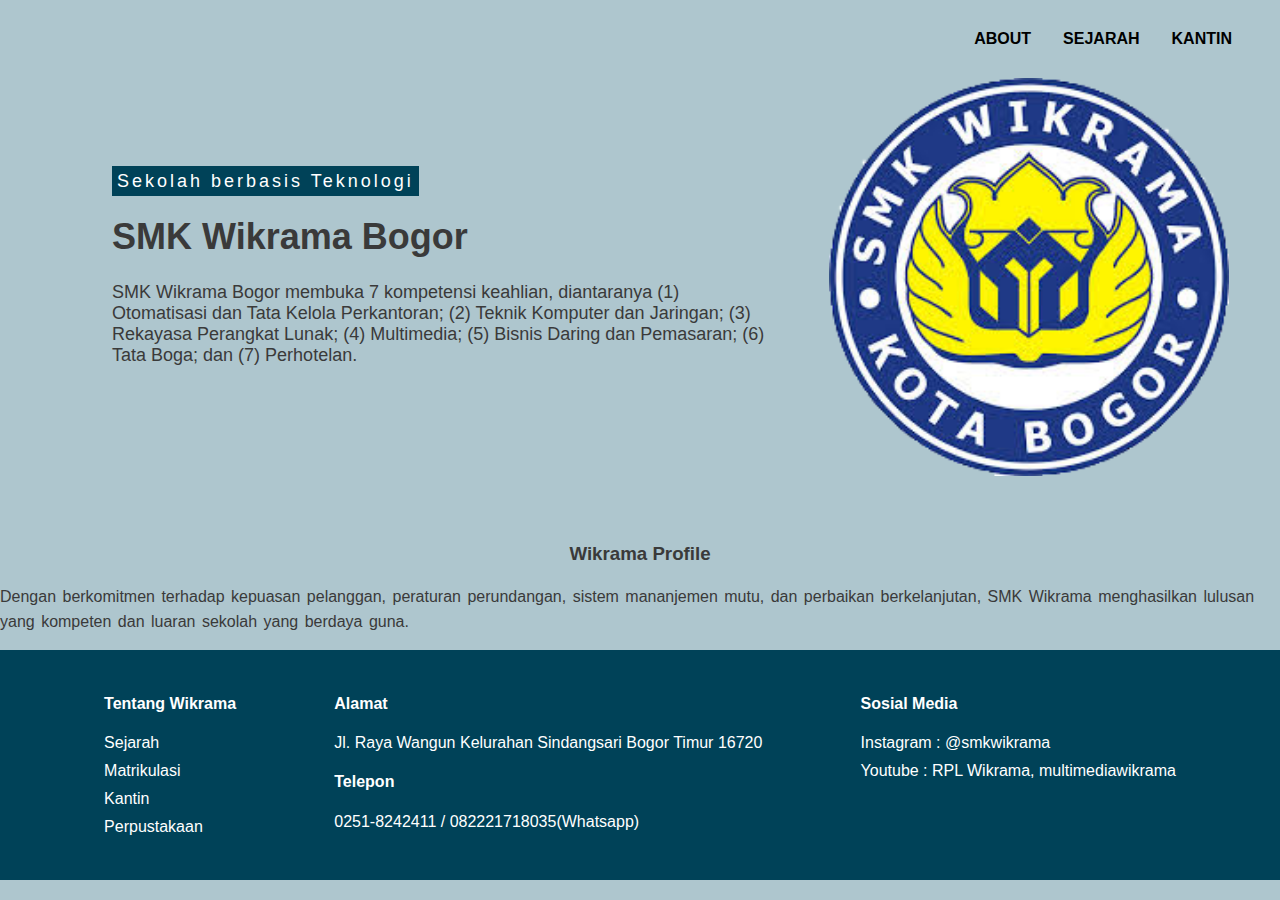
<file: index.html>
<html>
    <head>
        <meta charset="utf-8">
        <meta name="viewport" content="width=device-width, initial-scale=1">
        <title>Rekayasa Perangkat Lunak</title>
        <link href="style.css" rel="stylesheet">
    </head>
    <body>
        <!--loader-->
        <div class="bg-loader">
            <div class="loader"></div>
        </div>
        <div class="container">
            <nav>
                <ul>
                   <li><a href="kantin.html">KANTIN</a></li>
                   <li><a href="about.html">SEJARAH</a></li>
                   <li><a href="perpustakaan.html">ABOUT</a></li>
                </ul>
            </nav>
        </div>
        <div class="content1">
            <div class="text1">
                 <div class="text">
                       <p id="tag">
                            <mark>Sekolah berbasis Teknologi</mark>
                       </p>
                       <h1>SMK Wikrama Bogor</h1>
                       <p> SMK Wikrama Bogor membuka 7 kompetensi keahlian, diantaranya (1) Otomatisasi dan Tata Kelola Perkantoran; (2) Teknik Komputer dan Jaringan; (3) Rekayasa Perangkat Lunak; (4) Multimedia; (5) Bisnis Daring dan Pemasaran; (6) Tata Boga; dan (7) Perhotelan.
                       </p>
                  </div>
              </div>
              <img src="unnamed.png"/>
       </div>

       <!--about-->
       <section class="about">
           <div class="container">
               <h3>Wikrama Profile</h3>
               <p>Dengan berkomitmen terhadap kepuasan pelanggan, peraturan perundangan, sistem mananjemen mutu, dan perbaikan berkelanjutan, SMK Wikrama menghasilkan lulusan yang kompeten dan luaran sekolah yang berdaya  guna.</p>
           </div>
       </section>

       <div class="clearfix"></div>
            <footer class="footer-main">
                <div class="footer-grid">   
                      <section class="footer-1">
                        <h4>Tentang Wikrama</h4>
                          <p>Sejarah</p>
                          <p>Matrikulasi</p>
                          <p>Kantin</p>
                          <p>Perpustakaan</p>
                      </section>
                     <section class="footer-2">
                        <h4>Alamat</h4>
                        <p>Jl. Raya Wangun
                            Kelurahan Sindangsari
                            Bogor Timur 16720</p>
                        <h4>Telepon</h4>
                        <p>0251-8242411 / 082221718035(Whatsapp)</p>
                      </section>
                     <section class="footer-3">
                       <h4>Sosial Media</h4>
                         <p>Instagram : @smkwikrama</p>
                         <p>Youtube : RPL Wikrama, multimediawikrama</p>
                     </section>
                </div>
            </footer>
    </body>
</html>
</file>
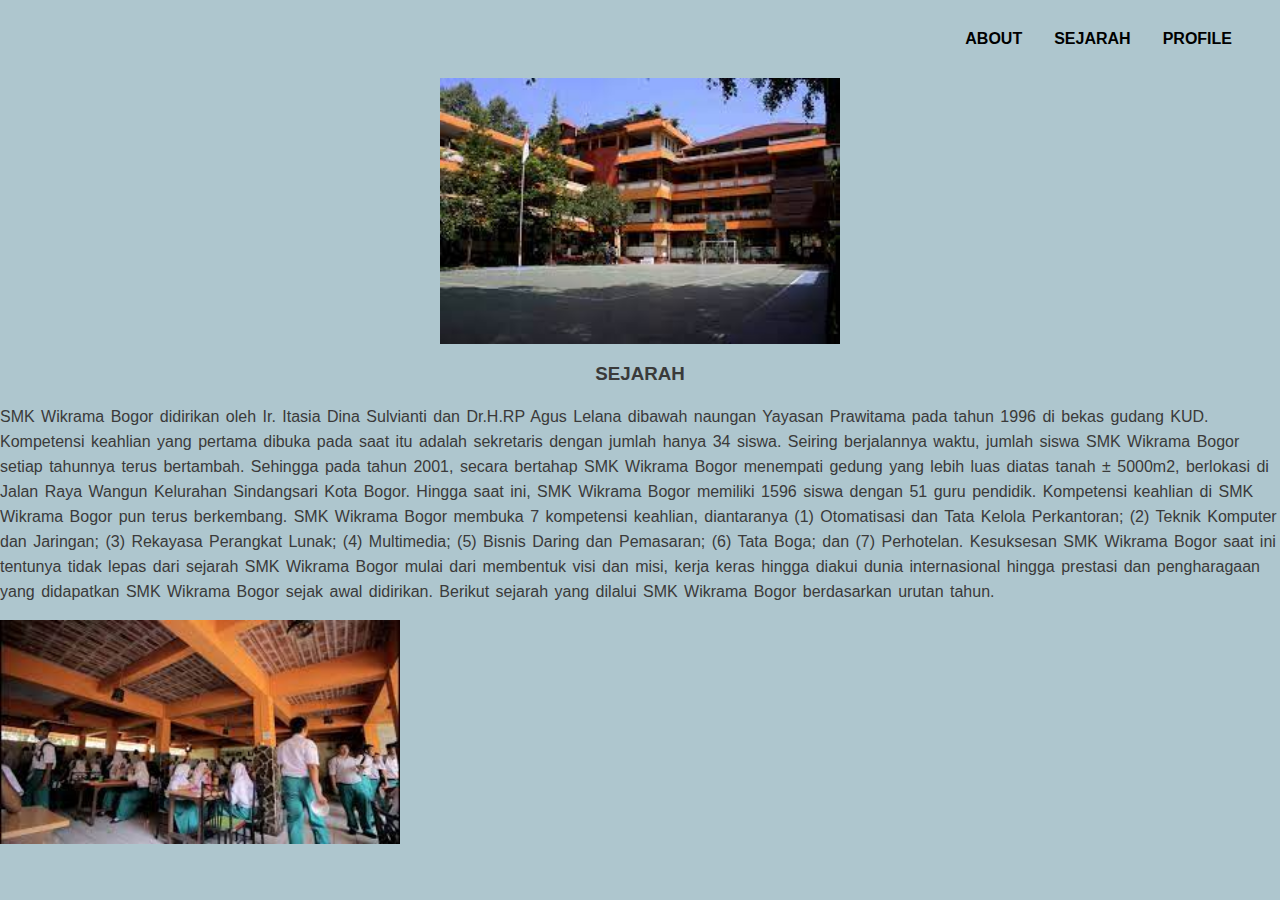
<file: about.html>
<html>
    <head>
        <meta charset="utf-8">
        <meta name="viewport" content="width=device-width, initial-scale=1">
        <title>Rekayasa Perangkat Lunak</title>
        <link href="style.css" rel="stylesheet">
    </head>
    <body>
        <!--loader-->
        <div class="bg-loader">
            <div class="loader"></div>
        </div>
        <div class="container">
            <nav>
                <ul>
                   <li><a href="">PROFILE</a></li>
                   <li><a href="about.html">SEJARAH</a></li>
                   <li><a href="perpustakaan.html">ABOUT</a></li>
                </ul>
            </nav>
        </div>
    <!--about-->
    <section class="about">
        <div class="container">
            <img src="download.jpg"style="display:block; margin:auto;">
            <h3>SEJARAH</h3>
            <p>SMK Wikrama Bogor didirikan oleh Ir. Itasia Dina Sulvianti dan Dr.H.RP Agus Lelana dibawah naungan Yayasan Prawitama pada tahun 1996 di bekas gudang KUD. Kompetensi keahlian yang pertama dibuka pada saat itu adalah sekretaris dengan jumlah hanya 34 siswa.

                Seiring berjalannya waktu, jumlah siswa SMK Wikrama Bogor setiap tahunnya terus bertambah. Sehingga pada tahun 2001, secara bertahap SMK Wikrama Bogor menempati gedung yang lebih luas diatas tanah ± 5000m2, berlokasi di Jalan Raya Wangun Kelurahan Sindangsari Kota Bogor. Hingga saat ini, SMK Wikrama Bogor  memiliki 1596 siswa dengan 51 guru pendidik.
                
                Kompetensi keahlian di SMK Wikrama Bogor pun terus berkembang. SMK Wikrama Bogor membuka 7 kompetensi keahlian, diantaranya (1) Otomatisasi dan Tata Kelola Perkantoran; (2) Teknik Komputer dan Jaringan; (3) Rekayasa Perangkat Lunak; (4) Multimedia; (5) Bisnis Daring dan Pemasaran; (6) Tata Boga; dan (7) Perhotelan.
                
                Kesuksesan SMK Wikrama Bogor saat ini tentunya tidak lepas dari sejarah SMK Wikrama Bogor  mulai dari membentuk visi dan misi, kerja keras hingga diakui dunia internasional hingga prestasi dan pengharagaan yang didapatkan SMK Wikrama Bogor sejak awal didirikan. Berikut sejarah yang dilalui SMK Wikrama Bogor berdasarkan urutan tahun.</p>
            <img src="kantin.jpg"    
              </div>  
    </section>
</body>
</html>
</file>
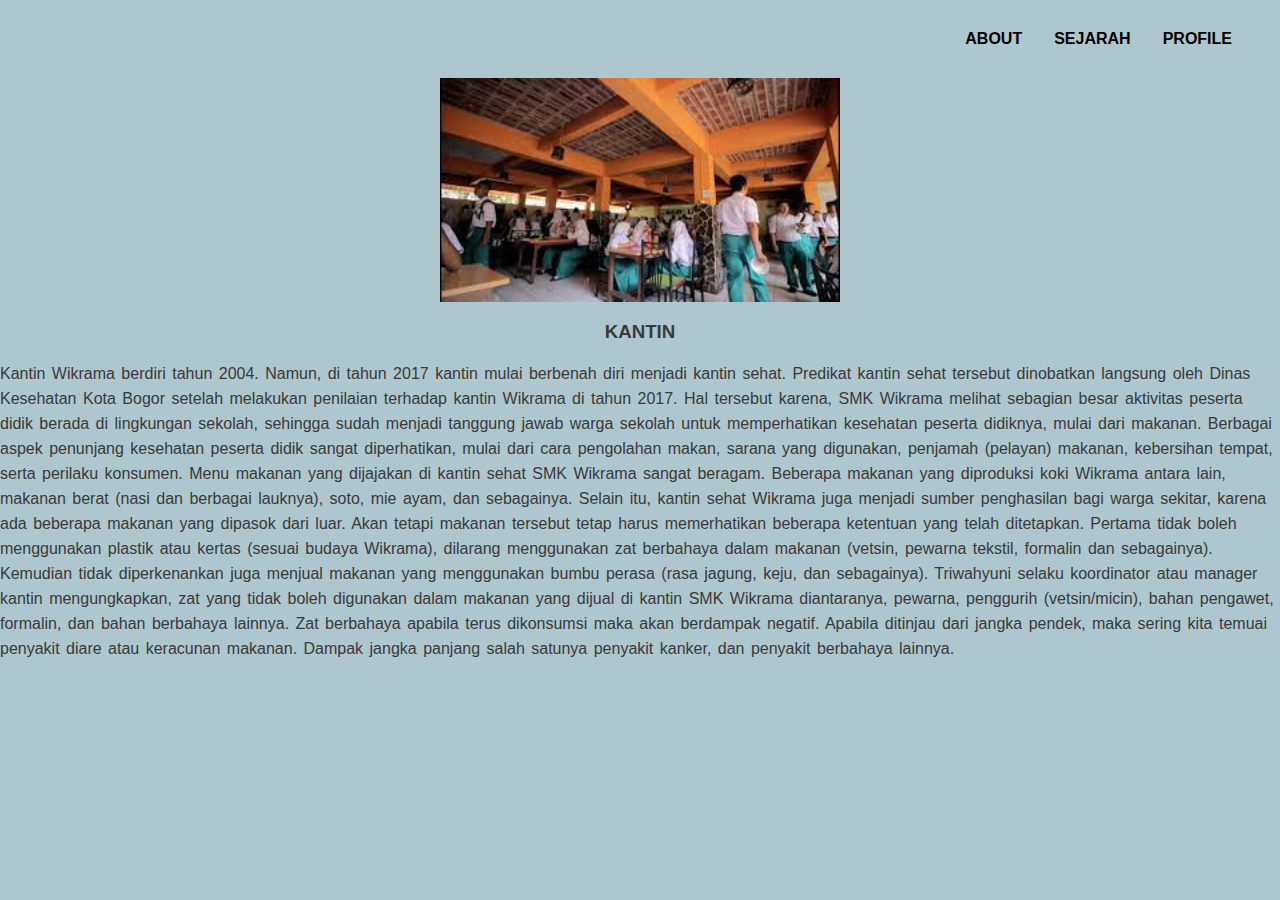
<file: kantin.html>
<html>
    <head>
        <meta charset="utf-8">
        <meta name="viewport" content="width=device-width, initial-scale=1">
        <title>Rekayasa Perangkat Lunak</title>
        <link href="style.css" rel="stylesheet">
    </head>
    <body>
        <!--loader-->
        <div class="bg-loader">
            <div class="loader"></div>
        </div>
        <div class="container">
            <nav>
                <ul>
                   <li><a href="">PROFILE</a></li>
                   <li><a href="about.html">SEJARAH</a></li>
                   <li><a href="perpustakaan.html">ABOUT</a></li>
                </ul>
            </nav>
        </div>
    <!--about-->
    <section class="about">
        <div class="container">
            <img src="kantin.jpg"style="display:block; margin:auto;">
            <h3>KANTIN</h3>
            <p>Kantin Wikrama berdiri tahun 2004. Namun, di tahun 2017 kantin mulai berbenah diri menjadi kantin sehat. Predikat kantin sehat tersebut dinobatkan langsung oleh Dinas Kesehatan Kota Bogor setelah melakukan penilaian terhadap kantin Wikrama di tahun 2017. Hal tersebut karena, SMK Wikrama melihat sebagian besar aktivitas peserta didik berada di lingkungan sekolah, sehingga sudah menjadi tanggung jawab warga sekolah untuk memperhatikan kesehatan peserta didiknya, mulai dari makanan.

                Berbagai aspek penunjang kesehatan peserta didik sangat diperhatikan, mulai dari cara pengolahan makan, sarana yang digunakan, penjamah (pelayan) makanan, kebersihan tempat, serta perilaku konsumen. Menu makanan yang dijajakan di kantin sehat SMK Wikrama sangat beragam. Beberapa makanan yang diproduksi koki Wikrama antara lain, makanan berat (nasi dan berbagai lauknya), soto, mie ayam, dan sebagainya.
                
                Selain itu, kantin sehat Wikrama juga menjadi sumber penghasilan bagi warga sekitar, karena ada beberapa makanan yang dipasok dari luar. Akan tetapi makanan tersebut tetap harus memerhatikan beberapa ketentuan yang telah ditetapkan. Pertama tidak boleh menggunakan plastik atau kertas (sesuai budaya Wikrama), dilarang menggunakan zat berbahaya dalam makanan (vetsin, pewarna tekstil, formalin dan sebagainya). Kemudian tidak diperkenankan juga menjual makanan yang menggunakan bumbu perasa (rasa jagung, keju, dan sebagainya).
                
                Triwahyuni selaku koordinator atau manager kantin mengungkapkan, zat yang tidak boleh digunakan dalam makanan yang dijual di kantin SMK Wikrama diantaranya, pewarna, penggurih (vetsin/micin), bahan pengawet, formalin, dan bahan berbahaya lainnya. Zat berbahaya apabila terus dikonsumsi maka akan berdampak negatif. Apabila ditinjau dari jangka pendek, maka sering kita temuai penyakit diare atau keracunan makanan. Dampak jangka panjang salah satunya penyakit kanker, dan penyakit berbahaya lainnya.
                </p>    
              </div>  
    </section>
</body>
</html>
</file>
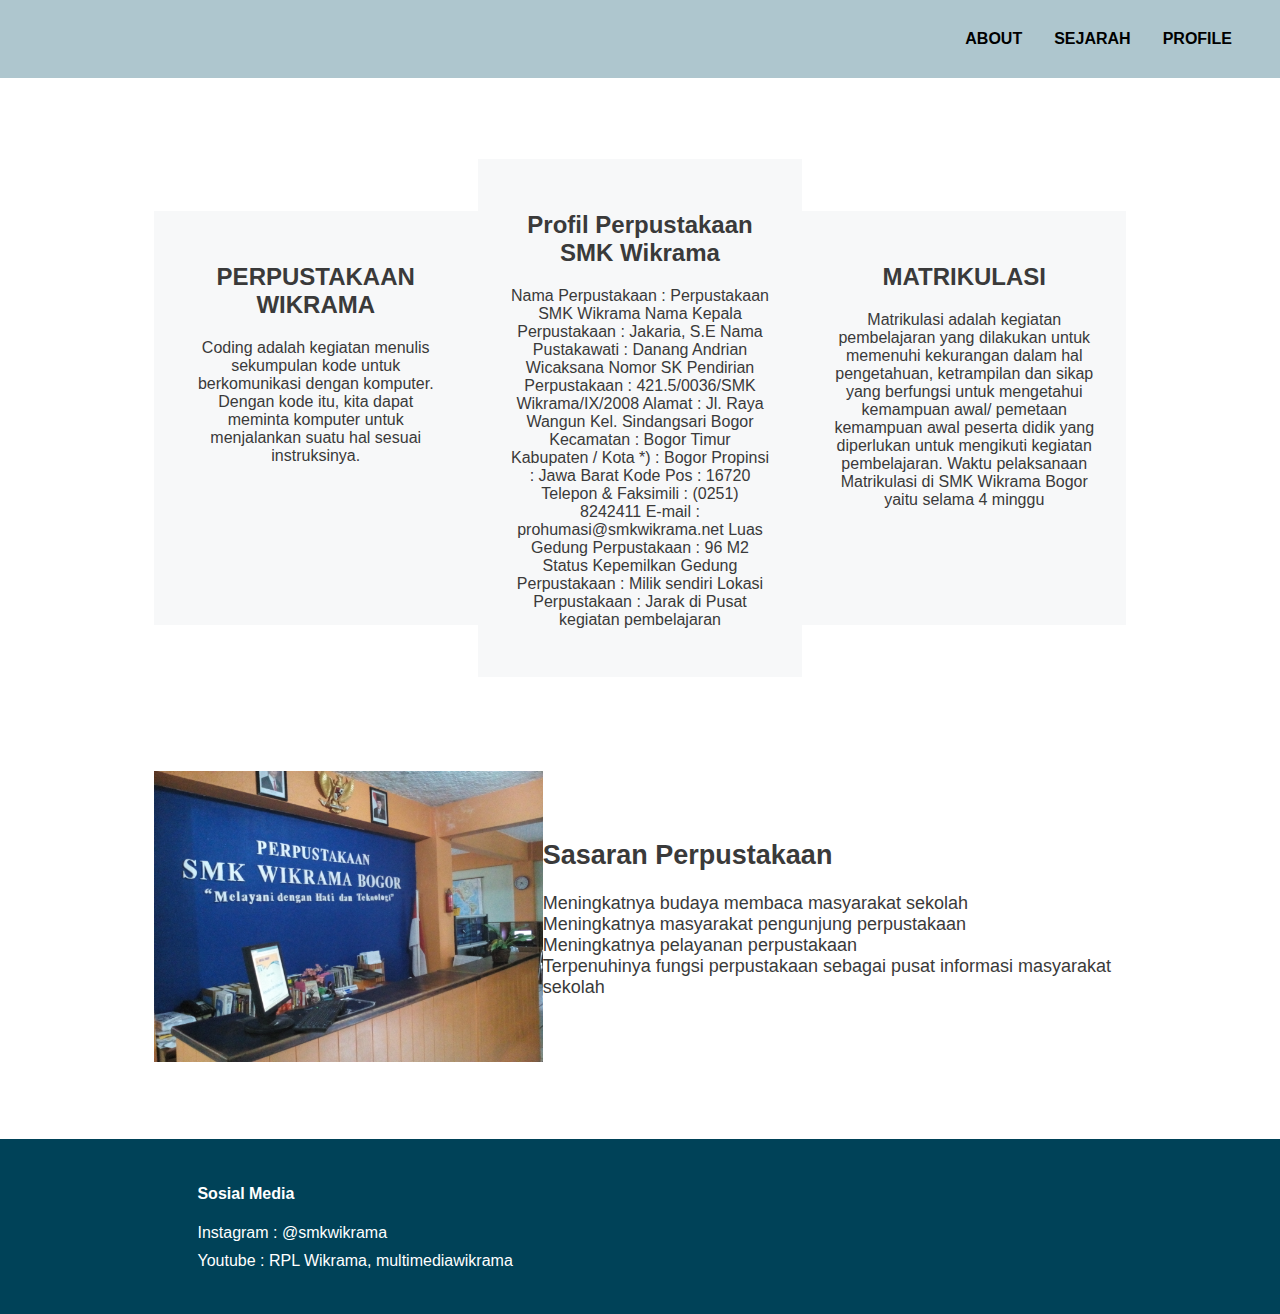
<file: perpustakaan.html>
<html>
    <head>
        <meta charset="utf-8">
        <meta name="viewport" content="width=device-width, initial-scale=1">
        <title>Rekayasa Perangkat Lunak</title>
        <link href="style.css" rel="stylesheet">
    </head>
    <body>
         <!--loader-->
         <div class="bg-loader">
            <div class="loader"></div>
        </div>
        <div class="container">
            <nav>
                <ul>
                   <li><a href="">PROFILE</a></li>
                   <li><a href="">SEJARAH</a></li>
                   <li><a href="perpustakaan.html">ABOUT</a></li>
                </ul>
            </nav>
        </div>
        <div class="content2">
            <div class="card">
                <h2><b>PERPUSTAKAAN WIKRAMA</b></h2> 
                <p>Coding adalah kegiatan menulis sekumpulan kode untuk berkomunikasi dengan komputer. 
                    Dengan kode itu, kita dapat meminta komputer untuk menjalankan suatu hal sesuai instruksinya.</p> 
            </div>
            <div class="card">
                <h2><b>Profil Perpustakaan SMK Wikrama</b></h2> 
                <p>Nama Perpustakaan : Perpustakaan SMK Wikrama
                    Nama Kepala Perpustakaan : Jakaria, S.E
                    Nama Pustakawati : Danang Andrian Wicaksana
                    Nomor SK Pendirian Perpustakaan : 421.5/0036/SMK Wikrama/IX/2008
                    Alamat : Jl. Raya Wangun Kel. Sindangsari Bogor
                    Kecamatan : Bogor Timur
                    Kabupaten / Kota *) : Bogor
                    Propinsi : Jawa Barat
                    Kode Pos : 16720
                    Telepon & Faksimili : (0251) 8242411
                    E-mail : prohumasi@smkwikrama.net
                    Luas Gedung Perpustakaan : 96 M2
                    Status Kepemilkan Gedung Perpustakaan : Milik sendiri
                    Lokasi Perpustakaan : Jarak di Pusat kegiatan pembelajaran</p> 
            </div>
            <div class="card">
                <h2><b>MATRIKULASI</b></h2> 
                <p>Matrikulasi adalah kegiatan pembelajaran yang dilakukan untuk memenuhi kekurangan dalam hal pengetahuan, ketrampilan dan sikap yang berfungsi untuk mengetahui kemampuan awal/ pemetaan kemampuan awal peserta didik yang diperlukan untuk mengikuti kegiatan pembelajaran.
                Waktu pelaksanaan Matrikulasi di SMK Wikrama Bogor yaitu selama 4 minggu</p> 
            </div>
        </div>
        <div class="content3">
            <img src="IMG_20170523_163651.jpg" />
            <div class="text2">
                <div class="text">
                    <h2>Sasaran Perpustakaan</h2>
                    <p>Meningkatnya budaya membaca masyarakat sekolah<br>
                        Meningkatnya masyarakat pengunjung perpustakaan<br>
                        Meningkatnya pelayanan perpustakaan<br>
                        Terpenuhinya fungsi perpustakaan sebagai pusat informasi masyarakat sekolah </p>
                </div>
            </div>
        </div>
        
        <div class="clearfix"></div>
            <footer class="footer-main">
                <div class="footer-grid">   
                    <section class="footer-1">
                        <h4>Sosial Media</h4>
                        <p>Instagram : @smkwikrama</p>
                        <p>Youtube : RPL Wikrama, multimediawikrama
                        </p>
                    </section>

    </body>
</html>
</file>
<file: style.css>
body{
    background-color: rgb(174, 198, 206);
    font-family: Arial, Helvetica, sans-serif;
    color: #3a3a3a;
    margin: 0;
  }
  
  ul {
    list-style-type: none;
    margin: 16px 32px;
    overflow: hidden;
  }
    
  li {
    float: right;
  }
  
  .logo {
    float: left;
  }
    
  li a {
    display: block;
    color: black;
    text-align: center;
    padding: 14px 16px;
    text-decoration: none;
    font-weight: bold;
    font-size: 16px;
  }
  
  .logo-text{
    font-style: italic;
  }
    
  li a:hover:not(.active) {
    color: #004258;
  }
    
  .active {
    color: #004258;
  }
  
  @media screen and (max-width: 600px) {
    ul li {float: none;}
    .logo {float: none;}
  }

  img { 
    width:100%;
    max-width: 400px;
    height: auto;
  }
  
  .content1 {
      display:grid;
      grid-template-columns: 66% auto;
      padding: 0 48px 48px 48px;
  }
  
  .text1 {
    margin: 0 64px;
    font-size: 18px;
    display: flex;
    align-items: center;
  }
  
  h1 {
    margin-top: 0;
  }
  
  #tag {
    margin-top: 0;
    margin-bottom: 24px;
    letter-spacing: 3px;
  }
  
  mark{
    background: #004258;
    color: white;
    padding: 5px 5px;
  }
  .container h3 {
      text-align: center;
  }
  .container p {
      word-spacing: 2px;
      line-height: 25px;
  }
  .clearfix:after {
    content: "";
    display: table;
    clear: both;
  }
  
  .footer-main {
    background-color:#004258;
    padding: 24px 60px;
    color: white;
  }
  
  .footer-grid {
    display: grid;
    grid-template-columns: repeat(3, auto);
    grid-template-rows: repeat(2, auto);
    grid-gap: 10px;
    margin: 0 auto;
    max-width: 100%;
    justify-items: center;
  }
  
  @media (max-width: 1024px) {
    .footer-grid {
      padding-left: 20px;
    }
  }
  
  .footer-grid p {
    margin: 10px 0;
  }
  .content2 {
    display: flex;
    justify-content: space-around;
    align-items: center;
    min-height: 300px;
    background-color: white;
    padding: 0 12%;
  }
  
  .card {
    background-color: #f7f8f9;
    transition: 0.3s;
    width: 300px;
    min-height: 350px;
    padding: 32px;
    margin: 81px 0;
    text-align: center;
  }
  
  .card:hover {
    background-color: #fbcb7b;
  }
  
  .content3 {
    padding: 1% 12% 6% 12%;
    background-color: white;
    display:grid;
    grid-template-columns: 40% 60%;
  }
  
  .text2 {
    font-size: 18px;
    display: flex;
    align-items: center;
  }
  
  
  
  .footer-grid {
    display: grid;
    grid-template-columns: repeat(3, auto);
    grid-template-rows: repeat(2, auto);
    grid-gap: 10px;
    margin: 0 auto;
    max-width: 100%;
    justify-items: center;
  }
  
  @media (max-width: 1024px) {
    .footer-grid {
      padding-left: 20px;
    }
  }
  
  .footer-grid p {
    margin: 10px 0;
  }
</file>
